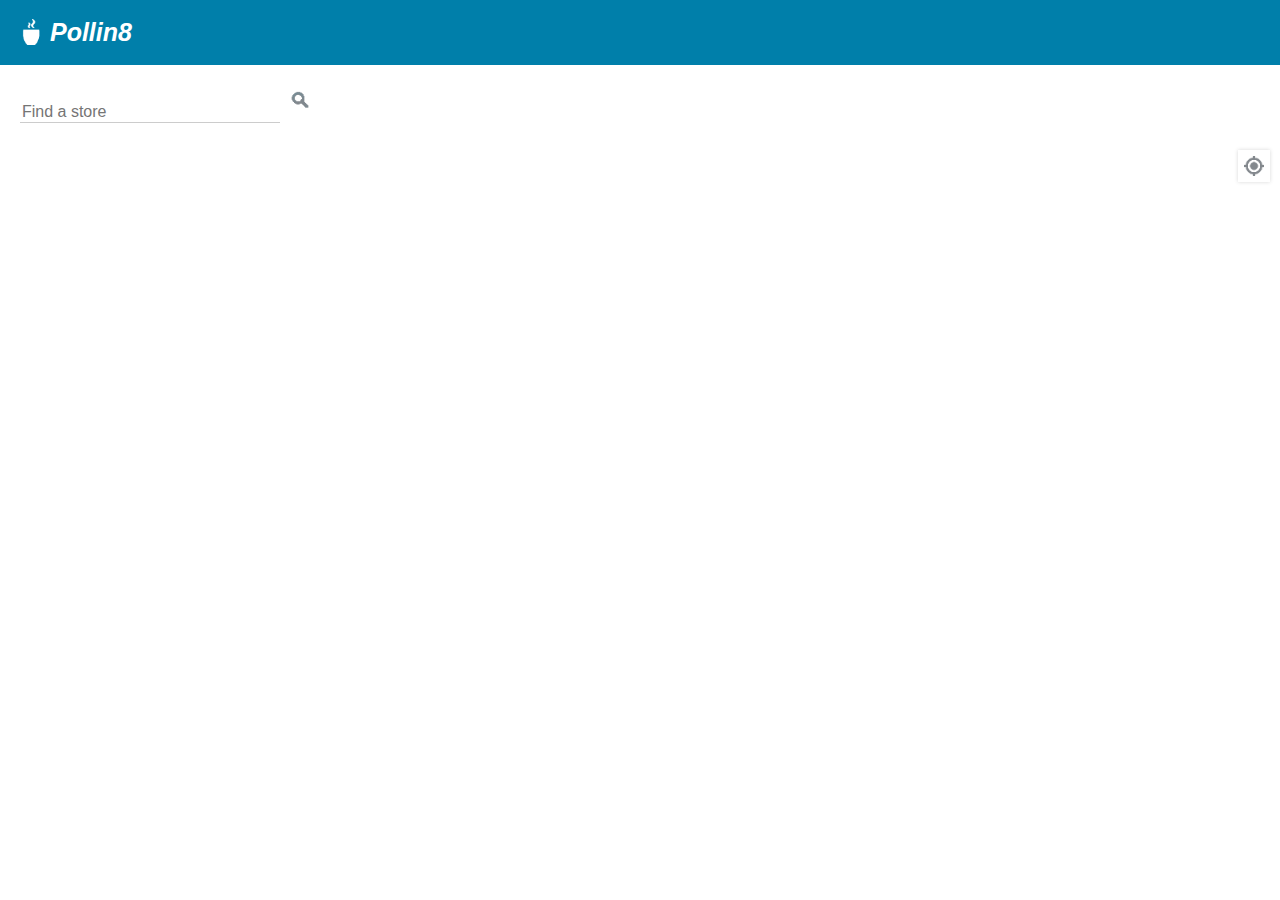
<file: index.html>
<!DOCTYPE html>
<html lang="en">
<head>
    <title>Pollin8 Map Testing</title>

    <meta charset="utf-8">
    <link rel="shortcut icon" href="/favicon.ico"/>
    <meta http-equiv="x-ua-compatible" content="IE=Edge">
    <meta name="viewport" content="width=device-width, initial-scale=1, shrink-to-fit=no">

    <meta name="description" content="This is a test sample" />
    <meta name="keywords" content="Microsoft maps, map, gis, API, SDK, tutorials, store locator, locator, coffee, contoso, clustering" />
    <meta name="author" content="Pollin8" />

    <link rel="stylesheet" href="https://atlas.microsoft.com/sdk/javascript/mapcontrol/2/atlas.min.css" type="text/css">
    <script src="https://atlas.microsoft.com/sdk/javascript/mapcontrol/2/atlas.min.js"></script>

    <script src="https://atlas.microsoft.com/sdk/javascript/service/2/atlas-service.min.js"></script>

    <link rel="stylesheet" href="index.css" type="text/css">
    <script src="index.js"></script>

</head>
<body>
    <header>
        <img src="images/Logo.png" />
        <span>Pollin8</span>
    </header>
    <main>
        <div class="searchPanel">
            <div>
                <input id="searchTbx" type="search" placeholder="Find a store" />
                <button id="searchBtn" title="Search"></button>
            </div>
        </div>

        <div id="listPanel"></div>

        <div id="myMap"></div>

        <button id="myLocationBtn" title="My Location"></button>
    </main>
</body>
</html>
</file>
<file: index.css>
html, body {
    padding: 0;
    margin: 0;
    font-family: Gotham, Helvetica, sans-serif;
    overflow-x: hidden;
}

header {
    width: calc(100vw - 10px);
    height: 30px;
    padding: 15px 0 20px 20px;
    font-size: 25px;
    font-style: italic;
    font-family: "Comic Sans MS", cursive, sans-serif;
    line-height: 30px;
    font-weight: bold;
    color: white;
    background-color: #007faa;
}

header span {
    vertical-align: middle;
}

header img {
    height: 30px;
    vertical-align: middle;
}

.searchPanel {
    position: relative;
    width: 350px;
}

.searchPanel div {
    padding: 20px;
}

.searchPanel input {
    width: calc(100% - 50px);
    font-size: 16px;
    border: 0;
    border-bottom: 1px solid #ccc;
}

#listPanel {
    position: absolute;
    top: 135px;
    left: 0px;
    width: 350px;
    height: calc(100vh - 135px);
    overflow-y: auto;
}

#myMap {
    position: absolute;
    top: 65px;
    left: 350px;
    width: calc(100vw - 350px);
    height: calc(100vh - 65px);
}

.statusMessage {
    margin: 10px;
}

#myLocationBtn, #searchBtn {
    margin: 0;
    padding: 0;
    border: none;
    border-collapse: collapse;
    width: 32px;
    height: 32px;
    text-align: center;
    cursor: pointer;
    line-height: 32px;
    background-repeat: no-repeat;
    background-size: 20px;
    background-position: center center;
    z-index: 200;
}

#myLocationBtn {
    position: absolute;
    top: 150px;
    right: 10px;
    box-shadow: 0px 0px 4px rgba(0,0,0,0.16);
    background-color: white;
    background-image: url("images/GpsIcon.png");
}

#myLocationBtn:hover {
    background-image: url("images/GpsIcon-hover.png");
}

#searchBtn {
    background-color: transparent;
    background-image: url("images/SearchIcon.png");
}

#searchBtn:hover {
    background-image: url("images/SearchIcon-hover.png");
}

.listItem {
    height: 50px;
    padding: 20px;
    font-size: 14px;
}

.listItem:hover {
    cursor: pointer;
    background-color: #f1f1f1;
}

.listItem-title {
    color: #007faa;
    font-weight: bold;
}

.storePopup {
    min-width: 150px;
}

.storePopup .popupTitle {
    border-top-left-radius: 4px;
    border-top-right-radius: 4px;
    padding: 8px;
    height: 30px;
    background-color: #007faa;
    color: white;
    font-weight: bold;
}

.storePopup .popupSubTitle {
    font-size: 10px;
    line-height: 12px;
}

.storePopup .popupContent {
    font-size: 11px;
    line-height: 18px;
    padding: 8px;
}

.storePopup img {
    vertical-align:middle;
    height: 12px;
    margin-right: 5px;
}

/* Adjust the layout of the page when the screen width is less than 700 pixels. */
@media screen and (max-width: 700px) {
    .searchPanel {
        width: 100vw;
    }

    #listPanel {
        top: 385px;
        width: 100%;
        height: calc(100vh - 385px);
    }

    #myMap {
        width: 100vw;
        height: 250px;
        top: 135px;
        left: 0px;
    }

    #myLocationBtn {
        top: 220px;
    }
}

.mapCenterIcon {
    display: block;
    width: 10px;
    height: 10px;
    border-radius: 50%;
    background: orange;
    border: 2px solid white;
    cursor: pointer;
    box-shadow: 0 0 0 rgba(0, 204, 255, 0.4);
    animation: pulse 3s infinite;
}

@keyframes pulse {
    0% {
        box-shadow: 0 0 0 0 rgba(0, 204, 255, 0.4);
    }

    70% {
        box-shadow: 0 0 0 50px rgba(0, 204, 255, 0);
    }

    100% {
        box-shadow: 0 0 0 0 rgba(0, 204, 255, 0);
    }
}
</file>
